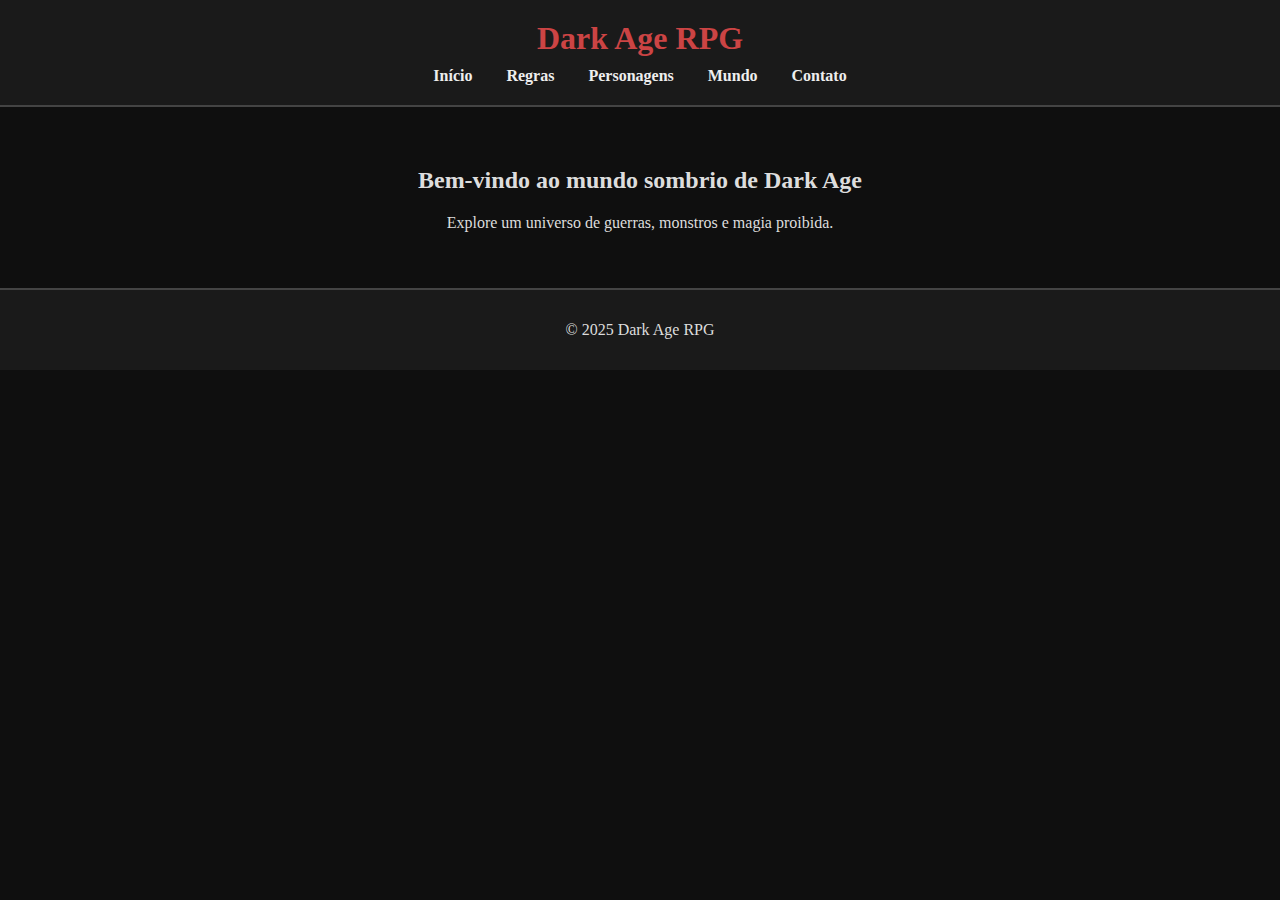
<file: index.html>
<!DOCTYPE html>
<html lang="pt-BR">
<head>
  <meta charset="UTF-8">
  <title>Dark Age RPG</title>
  <link rel="stylesheet" href="style.css">
</head>
<body>
  <header>
    <h1>Dark Age RPG</h1>
    <nav>
      <a href="index.html">Início</a>
      <a href="regras.html">Regras</a>
      <a href="personagens.html">Personagens</a>
      <a href="mundo.html">Mundo</a>
      <a href="contato.html">Contato</a>
    </nav>
  </header>
  <main>
    <h2>Bem-vindo ao mundo sombrio de Dark Age</h2>
    <p>Explore um universo de guerras, monstros e magia proibida.</p>
  </main>
  <footer>
    <p>&copy; 2025 Dark Age RPG</p>
  </footer>
</body>
</html>
</file>
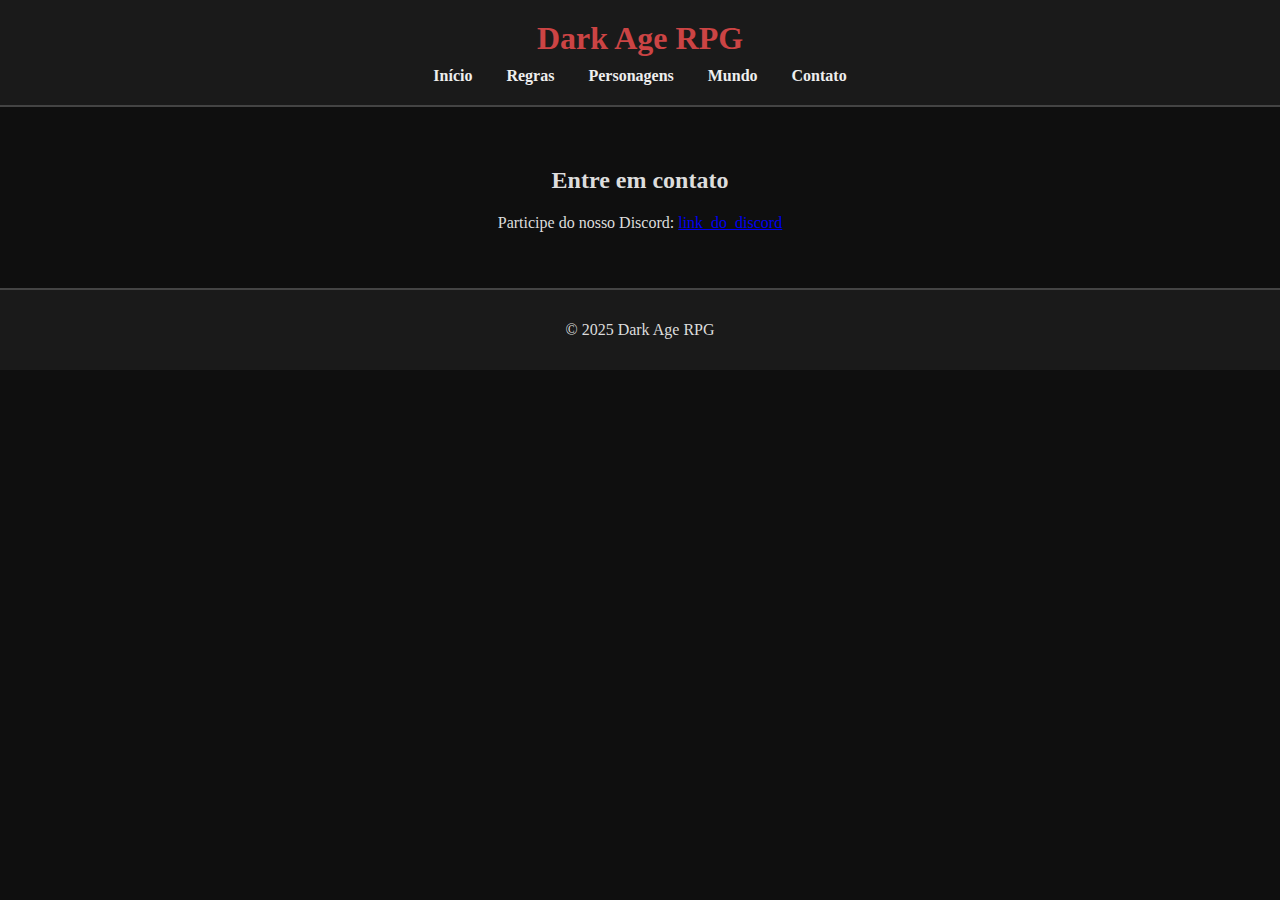
<file: contato.html>
<!DOCTYPE html>
<html lang="pt-BR">
<head>
  <meta charset="UTF-8">
  <title>Contato – Dark Age</title>
  <link rel="stylesheet" href="style.css">
</head>
<body>
  <header>
    <h1>Dark Age RPG</h1>
    <nav>
      <a href="index.html">Início</a>
      <a href="regras.html">Regras</a>
      <a href="personagens.html">Personagens</a>
      <a href="mundo.html">Mundo</a>
      <a href="contato.html">Contato</a>
    </nav>
  </header>
  <main>
    <h2>Entre em contato</h2>
    <p>Participe do nosso Discord: <a href="#">link_do_discord</a></p>
  </main>
  <footer>
    <p>&copy; 2025 Dark Age RPG</p>
  </footer>
</body>
</html>
</file>
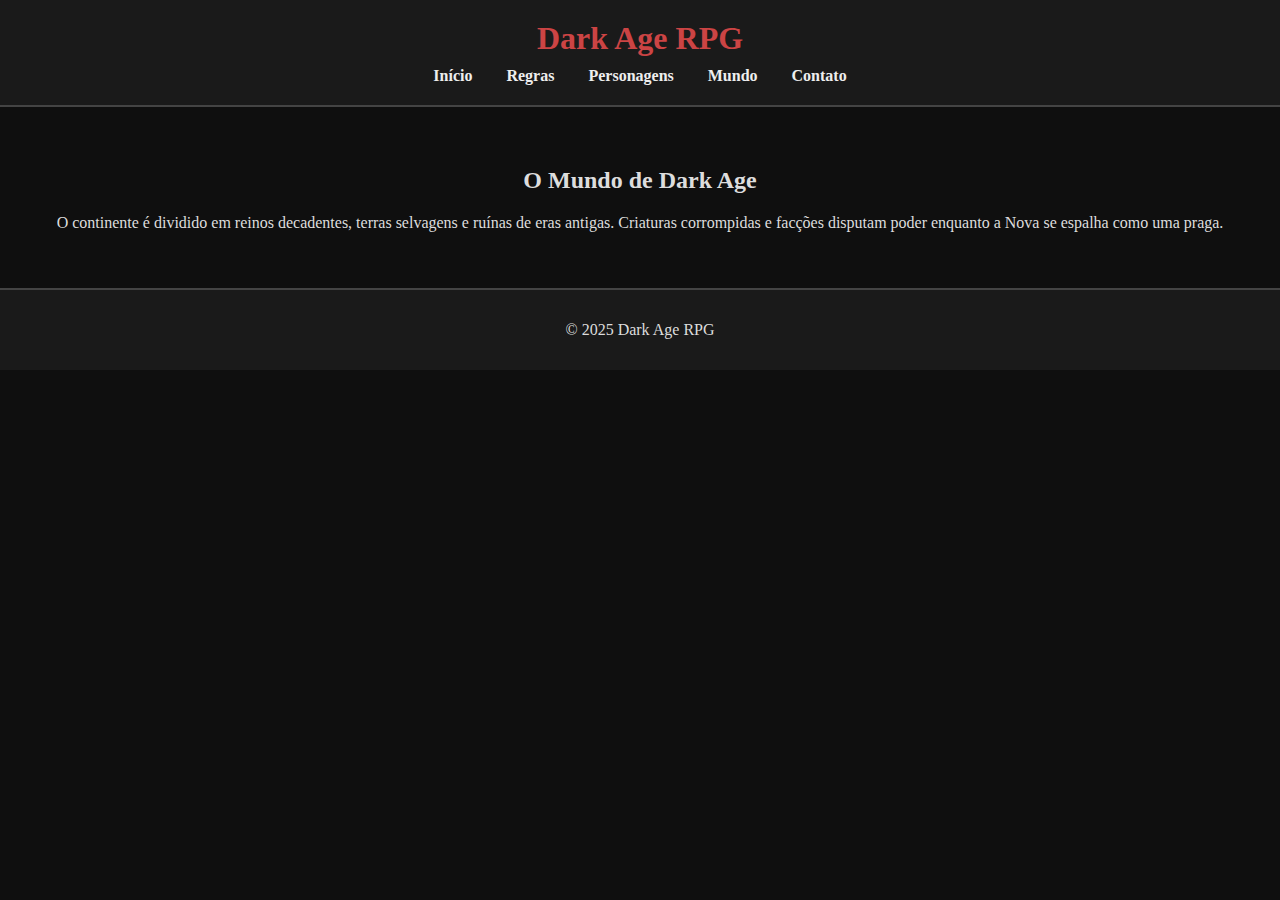
<file: mundo.html>
<!DOCTYPE html>
<html lang="pt-BR">
<head>
  <meta charset="UTF-8">
  <title>O Mundo – Dark Age</title>
  <link rel="stylesheet" href="style.css">
</head>
<body>
  <header>
    <h1>Dark Age RPG</h1>
    <nav>
      <a href="index.html">Início</a>
      <a href="regras.html">Regras</a>
      <a href="personagens.html">Personagens</a>
      <a href="mundo.html">Mundo</a>
      <a href="contato.html">Contato</a>
    </nav>
  </header>
  <main>
    <h2>O Mundo de Dark Age</h2>
    <p>O continente é dividido em reinos decadentes, terras selvagens e ruínas de eras antigas. Criaturas corrompidas e facções disputam poder enquanto a Nova se espalha como uma praga.</p>
  </main>
  <footer>
    <p>&copy; 2025 Dark Age RPG</p>
  </footer>
</body>
</html>
</file>
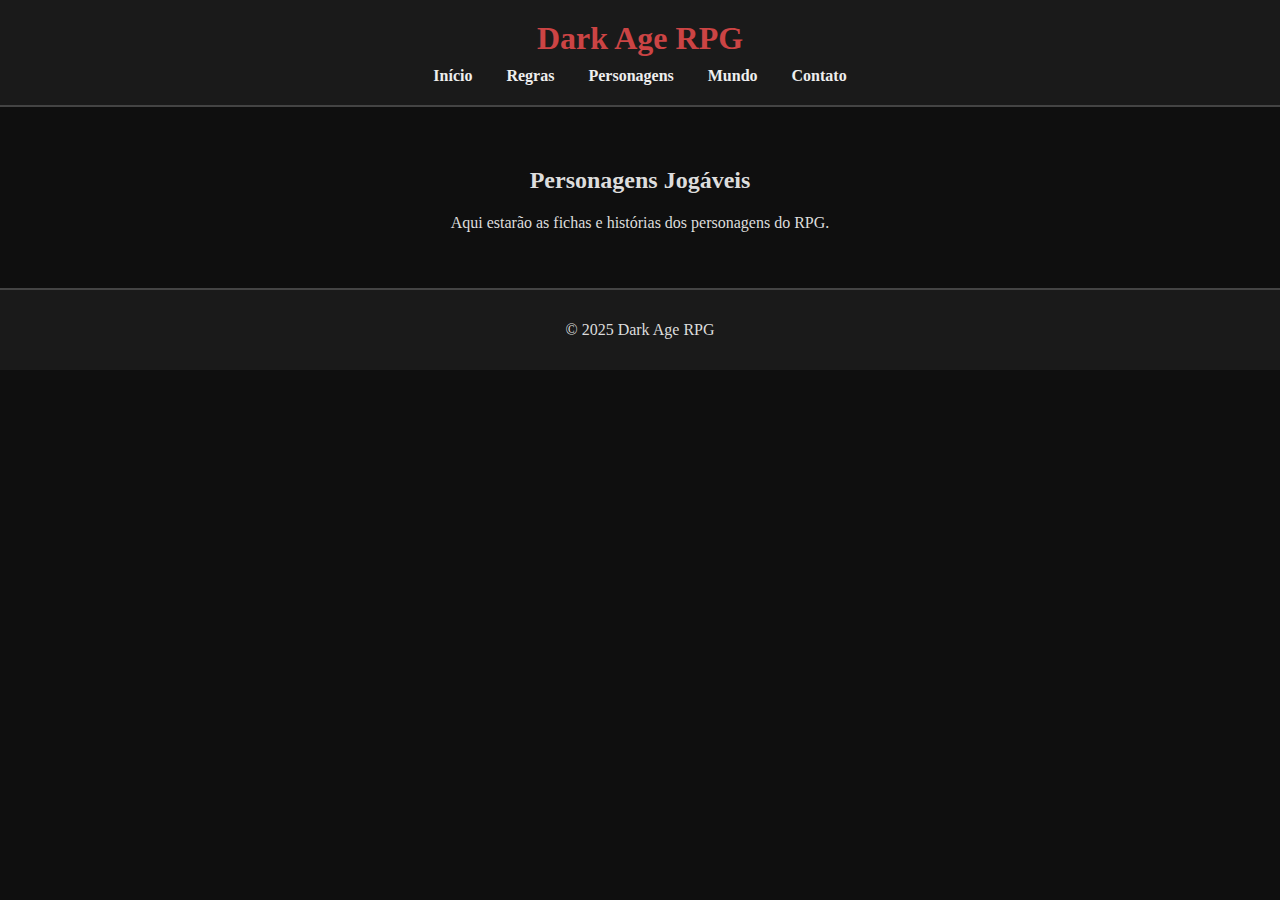
<file: personagens.html>
<!DOCTYPE html>
<html lang="pt-BR">
<head>
  <meta charset="UTF-8">
  <title>Personagens – Dark Age</title>
  <link rel="stylesheet" href="style.css">
</head>
<body>
  <header>
    <h1>Dark Age RPG</h1>
    <nav>
      <a href="index.html">Início</a>
      <a href="regras.html">Regras</a>
      <a href="personagens.html">Personagens</a>
      <a href="mundo.html">Mundo</a>
      <a href="contato.html">Contato</a>
    </nav>
  </header>
  <main>
    <h2>Personagens Jogáveis</h2>
    <p>Aqui estarão as fichas e histórias dos personagens do RPG.</p>
  </main>
  <footer>
    <p>&copy; 2025 Dark Age RPG</p>
  </footer>
</body>
</html>
</file>
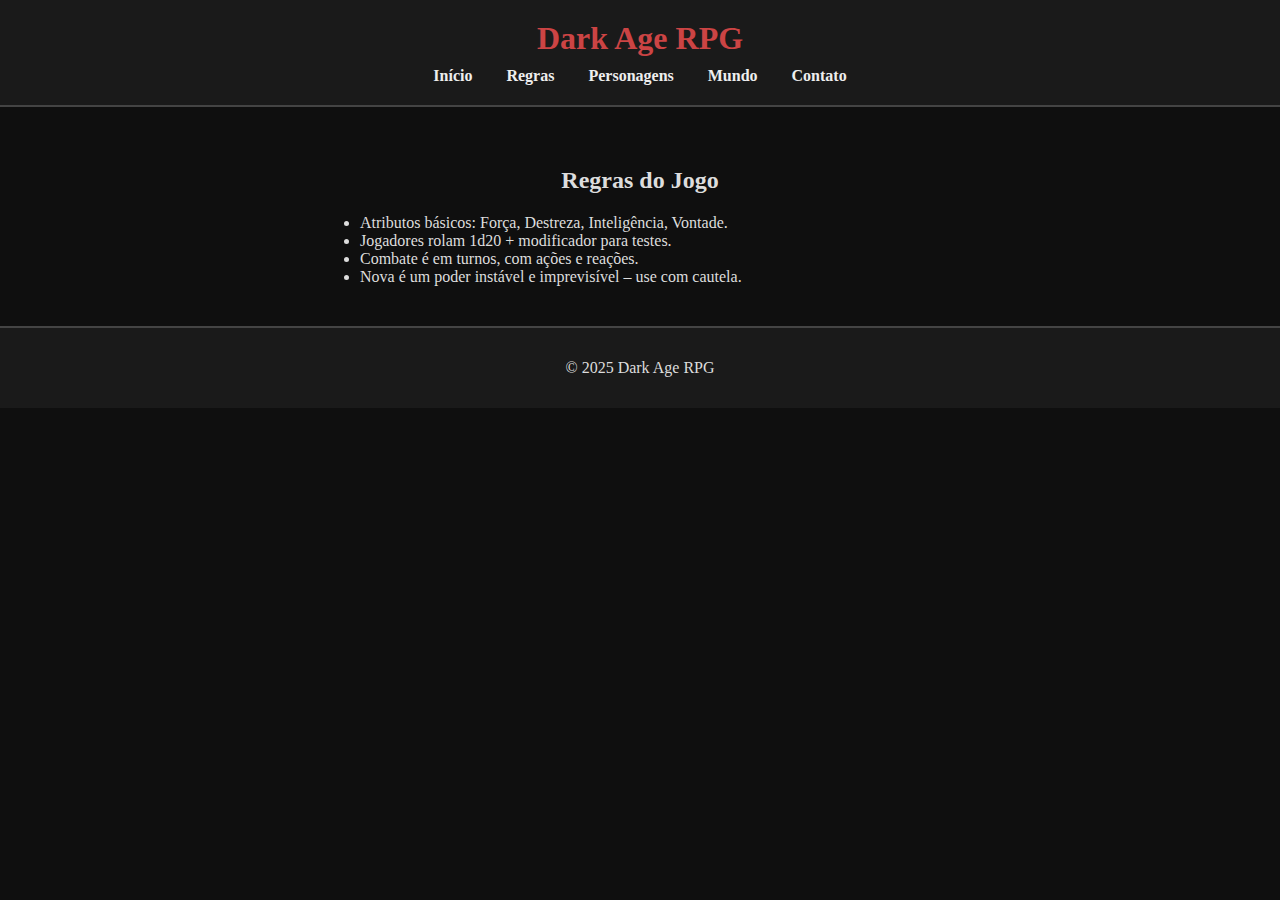
<file: regras.html>
<!DOCTYPE html>
<html lang="pt-BR">
<head>
  <meta charset="UTF-8">
  <title>Regras – Dark Age</title>
  <link rel="stylesheet" href="style.css">
</head>
<body>
  <header>
    <h1>Dark Age RPG</h1>
    <nav>
      <a href="index.html">Início</a>
      <a href="regras.html">Regras</a>
      <a href="personagens.html">Personagens</a>
      <a href="mundo.html">Mundo</a>
      <a href="contato.html">Contato</a>
    </nav>
  </header>
  <main>
    <h2>Regras do Jogo</h2>
    <ul style="text-align: left; max-width: 600px; margin: auto;">
      <li>Atributos básicos: Força, Destreza, Inteligência, Vontade.</li>
      <li>Jogadores rolam 1d20 + modificador para testes.</li>
      <li>Combate é em turnos, com ações e reações.</li>
      <li>Nova é um poder instável e imprevisível – use com cautela.</li>
    </ul>
  </main>
  <footer>
    <p>&copy; 2025 Dark Age RPG</p>
  </footer>
</body>
</html>
</file>
<file: style.css>
body {
  font-family: 'Georgia', serif;
  background-color: #0f0f0f;
  color: #ddd;
  margin: 0;
  padding: 0;
}

header {
  background-color: #1a1a1a;
  padding: 20px;
  text-align: center;
  border-bottom: 2px solid #444;
}

header h1 {
  margin: 0;
  color: #cc4444;
}

nav {
  margin-top: 10px;
}

nav a {
  color: #eee;
  margin: 0 15px;
  text-decoration: none;
  font-weight: bold;
}

nav a:hover {
  color: #cc4444;
}

main {
  padding: 40px;
  text-align: center;
}

footer {
  background-color: #1a1a1a;
  text-align: center;
  padding: 15px;
  border-top: 2px solid #444;
}
</file>
